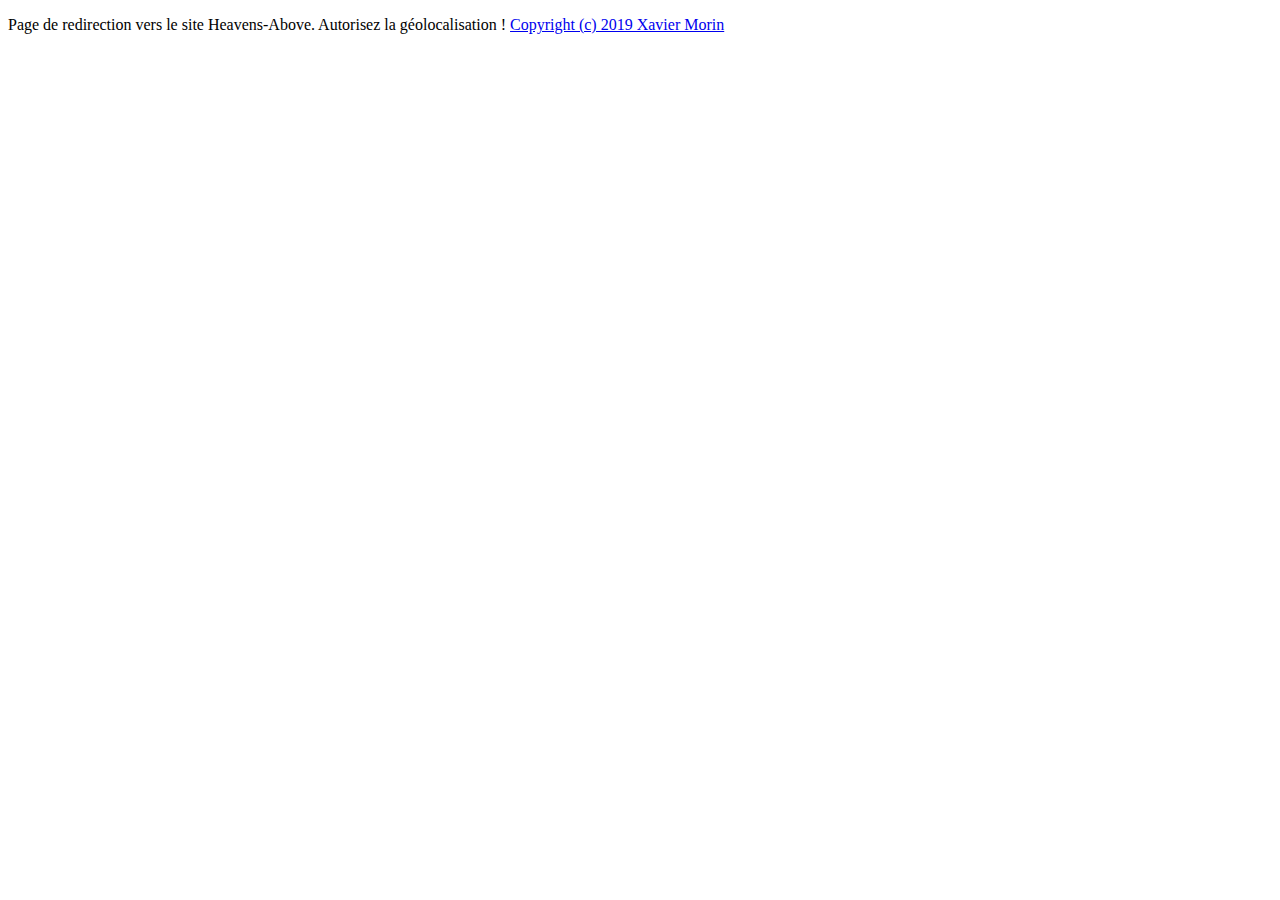
<file: heavensAbove/index.html>
<!DOCTYPE HTML>
<html>

<head>
  <title>Redirect to Heavens Above</title>
  <link rel="shorcut icon" href="icon.png" type="image/x-icon">
  <meta charset="utf-8">

  <!-- meta tags -->
  <meta name="author" content="Xavier Morin">
  <meta name="description" content="A nice map-projections viewer.">
  <meta name="keywords" content="map, projection, earth">

  <!-- Open Graph protocol : http://ogp.me/ -->
  <meta property="og:title" content="Geographical projections">
  <meta property="og:type" content="website">
  <meta property="og:description" content="A nice map-projections viewer.">
  <meta property="og:url" content="https://lenaindelaforetmagique.github.io/Geoproj/">
  <meta property="og:image" content="http://lenaindelaforetmagique.github.io/Geoproj/screenshot.png">

  <!-- Style -->
  <meta name="viewport" content="width=device-width, initial-scale=1.0, user-scalable=no">
</head>

<body>
  <div id="container"></div>
  <footer id="footer">
    <p>
      Page de redirection vers le site Heavens-Above.
      Autorisez la géolocalisation !
      <a href="https://lenaindelaforetmagique.github.io/" target="_blank"> Copyright (c) 2019 Xavier Morin</a>
    </p>
  </footer>
  <script src="script.js"></script>
</body>

</html>
</file>
